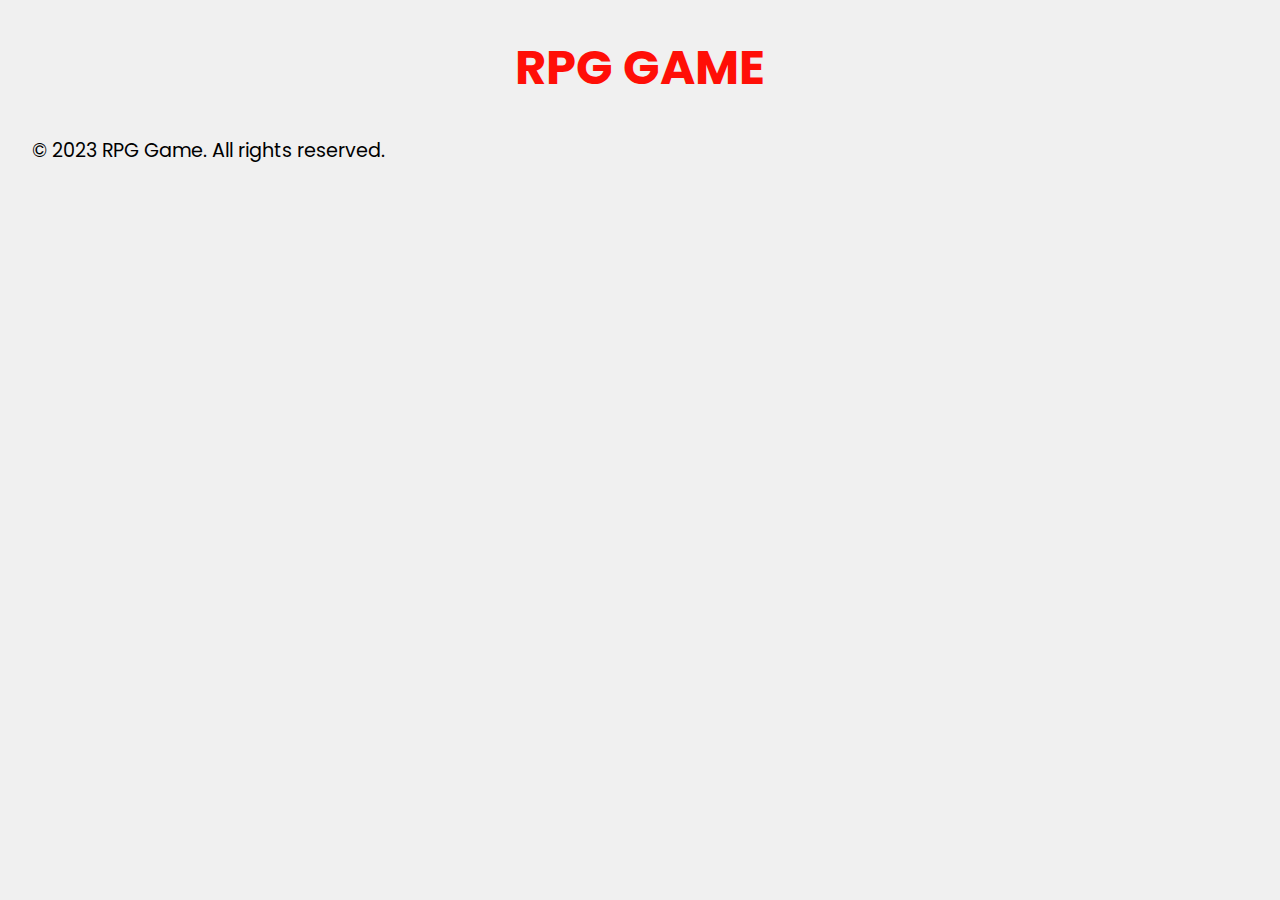
<file: game.html>
<!DOCTYPE html>
<html lang="en">
<head>
    <meta charset="UTF-8">
    <meta name="viewport" content="width=device-width, initial-scale=1.0">
    <title>RPG game</title>
    <link rel="stylesheet" href="style.css">
    <link href="https://fonts.googleapis.com/css2?family=Poppins:wght@400;700&display=swap" rel="stylesheet">
</head>
<body>
    <nav></nav>
    <header>
        <h1>RPG GAME</h1>
    </header>
    <main>
    </main>
    <footer>
        <p>&copy; 2023 RPG Game. All rights reserved.</p>
    </footer>
    <script src="script.js"></script>
</body>
</html>
</file>
<file: style.css>
h1 {
    color: rgb(255, 15, 7);
    font-size: 3em;
    text-align: center;
}

p {
    font-size: 1.2em;
}

.attributes-title {
    display: block;
    text-align: left;
    font-size: 1.5em;
    margin: 30px 0 0 15px;
}

body {
    background-color: #f0f0f0;
    font-family: 'Poppins', sans-serif;
    font-size: 16px;
    padding-left: 24px;
    padding-right: 24px;
}


.class-button {
    background-color: #007bff;
    color: white;
    margin: 5px;
    font-size: 1.2em;
    padding: 10px 20px;
    border: none;
    border-radius: 8px;
    cursor: pointer;
    box-shadow: 0 4px 6px rgba(0, 0, 0, 0.1);
    transition: all 0.3s ease;
}


.class-button:hover {
    background-color: #0056b3;
    box-shadow: 0 6px 8px rgba(0, 0, 0, 0.2);
}


.class-button:active {
    background-color: #28a745;
    box-shadow: 0 3px 4px rgba(0, 0, 0, 0.2);
    border: 2px solid #1e7e34;
}



#character-image {
    margin-top: 20px;
    border-radius: 10px;
    box-shadow: 0 4px 6px rgba(0, 0, 0, 0.1);
}

#class-display {
    display: flex;
    align-items: center;
    justify-content: center;
    gap: 10px;
    margin-top: 20px;
}

#class-selection {
    text-align: center;
    border: #ff0404 solid 2px;
    border-radius: 15px;
    background-color: ghostwhite;
}
</file>
